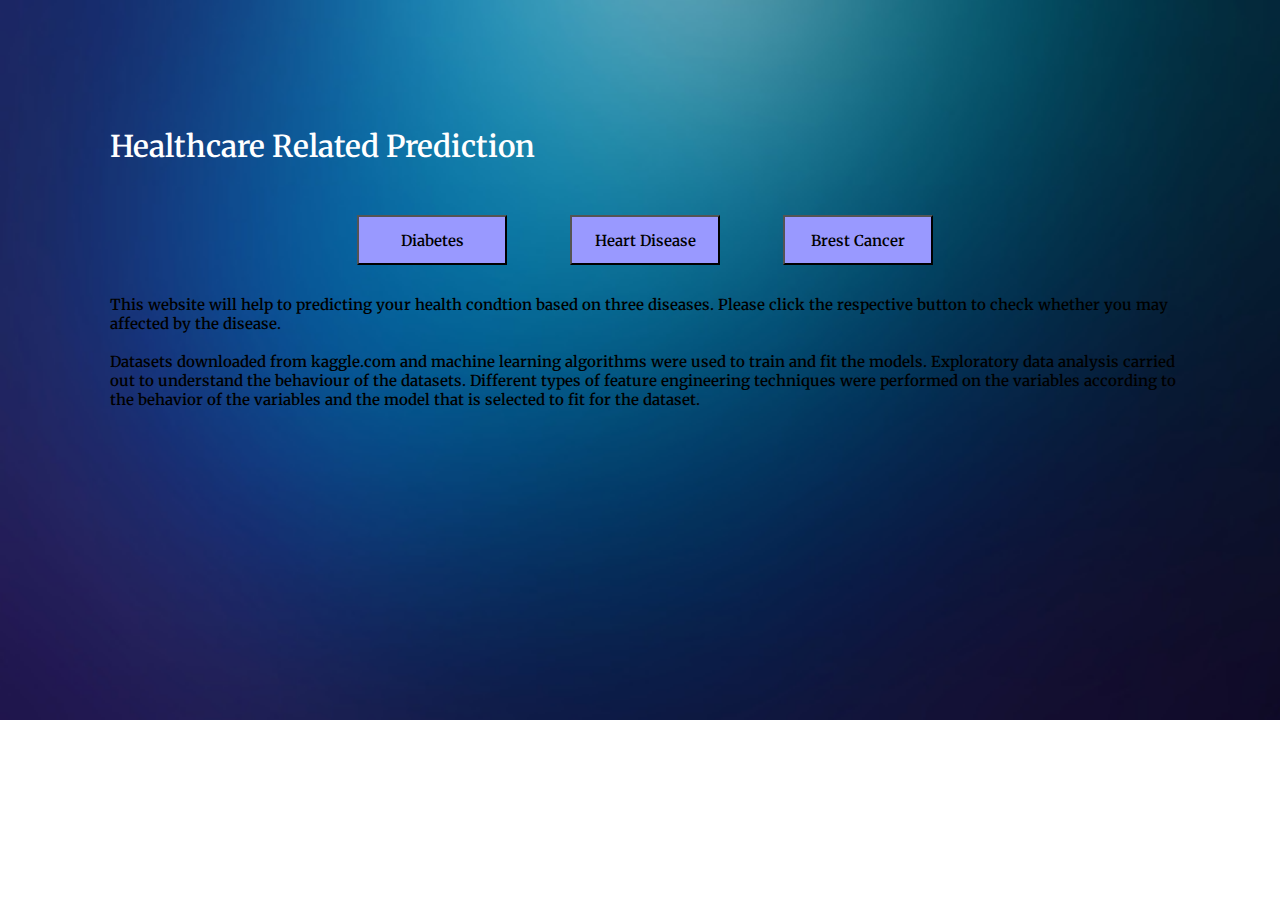
<file: templates/index.html>
<!DOCTYPE html>
<html>
<head>
	<meta charset="utf-8">
	<title> home </title>
	<link rel="stylesheet" href="../static/style.css">
	<meta name="viewport" content="width=device-width initial-scale=1.0">
</head>
<body id="index">
	<div class="container_index">
		<div class="title">Healthcare Related Prediction</div>
		<div class="outer">

			<div class="inner">
				<a href="diabetes.html">
					<button class = "btn1"> Diabetes</button>
				</a>
			</div>
			<div class="inner">
				<a href="heart.html">
					<button class = "btn1"> Heart Disease</button>
				</a>	
			</div>
			<div class="inner">
				<a href="cancer.html">
					<button class = "btn1"> Brest Cancer</button>
				</a>
			</div>
		</div>
			<p>This website will help to predicting your health condtion based on three diseases.
			Please click the respective button to check whether you may affected by the disease.
            <br><br>
            Datasets downloaded from kaggle.com and machine learning algorithms were used to train and fit the models. 
            Exploratory data analysis carried out to understand the behaviour of the datasets. Different types of feature engineering techniques were performed on the variables according to the behavior of the variables and the model that is selected to fit for 
            the dataset. 
        </p>	       
	</div>
		
</body> 
</html>
</file>
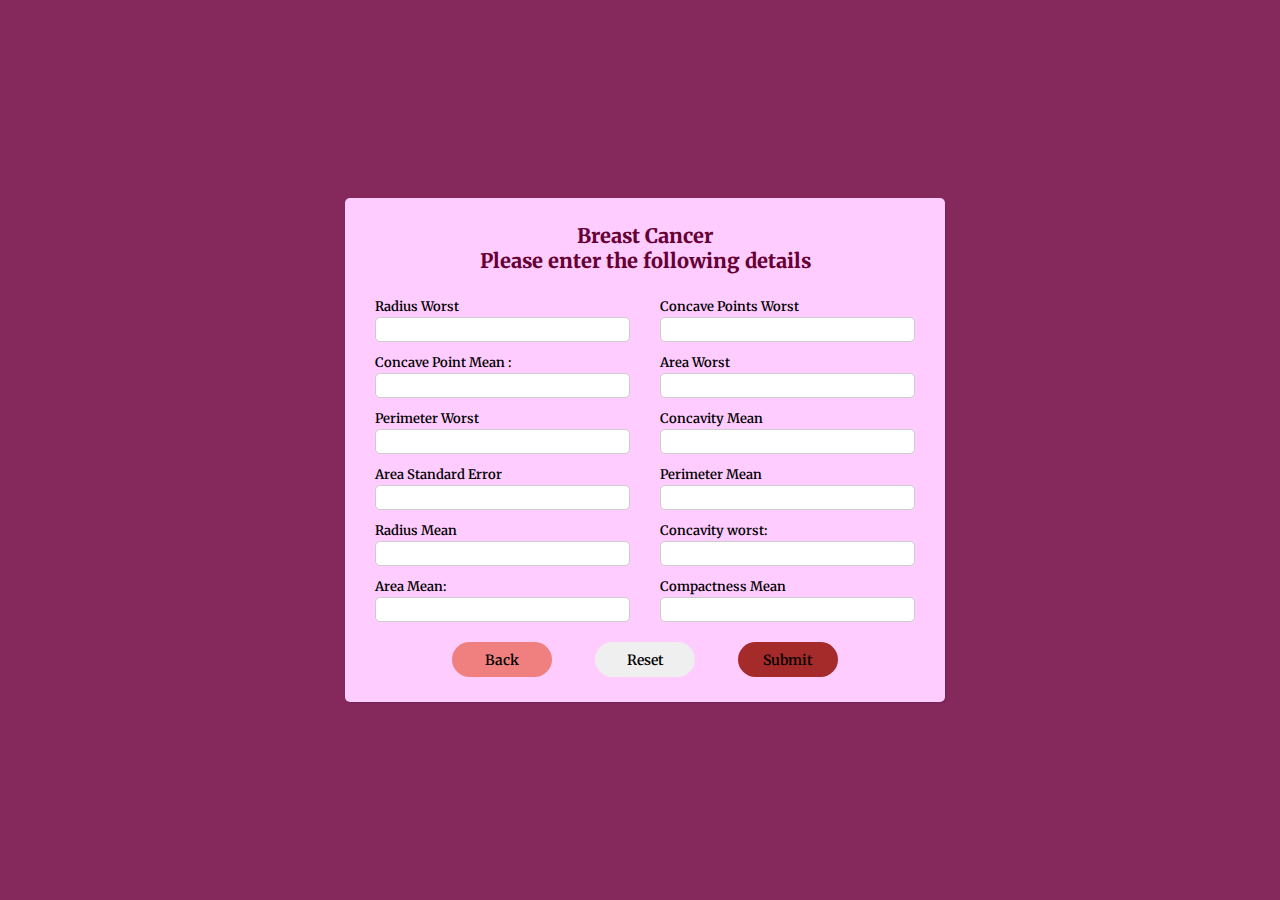
<file: templates/cancer.html>
<!DOCTYPE html>
<html>
<head>
	<meta charset="utf-8">
	<title> Cancer </title>
	<link rel="stylesheet" href="../static/style.css">
	<meta name="viewport" content="width=device-width initial-scale=1.0">
</head>
<body id="page3">
	<div class="container_cancer">
		<div class="title_cancer"> Breast Cancer <br>Please enter the following details</div>
		<form method="POST" action="{{url_for('predict_cancer')}}">
			<div class="cancer_details">
				<div class="input_field_cancer"> 
					<label class="details_cancer">Radius Worst</label>
					<input type="number" step="0.0001" name="radius_worst" min="0" max="20" required>
				</div>
			  	<div class="input_field_cancer"> 
					<label class="details_cancer">Concave Points Worst</label>
					<input type="number" step="0.0001" name="concave_points_worst" min="0" max="20" required>
				</div>
				<div class="input_field_cancer">
					<label class="details_cancer">Concave Point Mean :</label>
            		<input type="number" step="0.0001" name="concave_points_mean" min="0" max="20" required>
            	</div>
				<div class="input_field_cancer"> 
					<label class="details_cancer">Area Worst</label>
					<input type="number" step="0.0001" name="area_worst" min="0" max="250" required>
				</div>
				<div class="input_field_cancer"> 
					<label class="details_cancer">Perimeter Worst</label>
					<input type="number" step="0.0001" name="perimeter_worst" min="0" max="250" required>
				</div>
				<div class="input_field_cancer"> 
					<label class="details_cancer">Concavity Mean</label>
					<input type="number" step ="0.0001" name="concavity_mean" min="0" max="10" required>
				</div>
				<div class="input_field_cancer"> 
					<label class="details_cancer">Area Standard Error</label>
					<input type="number" step="0.0001" name="area_se" min="0" max="250" required>
				</div>
				<div class="input_field_cancer"> 
					<label class="details_cancer">Perimeter Mean</label>
					<input type="number" step ="0.001" name="perimeter_mean" min="0" max="4" required>
				</div>
				<div class="input_field_cancer"> 
					<label class="details_cancer">Radius Mean</label>
					 <input type="number" step ="0.0001" name="radius_mean" min="0" max="10" required>
				</div>
				<div class="input_field_cancer">
					<label class="details_cancer"> Concavity worst: </label>
            		<input type="number" step ="0.0001" name="concavity_worst" min="0" max="10" required>
            	</div>
            	<div class="input_field_cancer">            
            		<label class="details_cancer"> Area Mean: </label>
            		<input type="number" step ="0.0001" name="area_mean" min="0" max="10" required>
            	</div>
            	<div class="input_field_cancer">            
            		<label class="details_cancer"> Compactness Mean</label>
            		<input type="number" step ="0.0001" name="compactness_mean" min="0" max="10" required>
            	</div>
				</div>
			<div class="outer">

			<div class="inner">
				<input type="button" value="Back" onclick="history.back()"/>
			</div>
			<div class="inner">
				<input type="reset" value="Reset">
			</div>
			<div class="inner">
				<input type="submit" value="Submit">
			</div>
			</div>			
			
		</form>
	</div>
	
</body> 
</html>
</file>
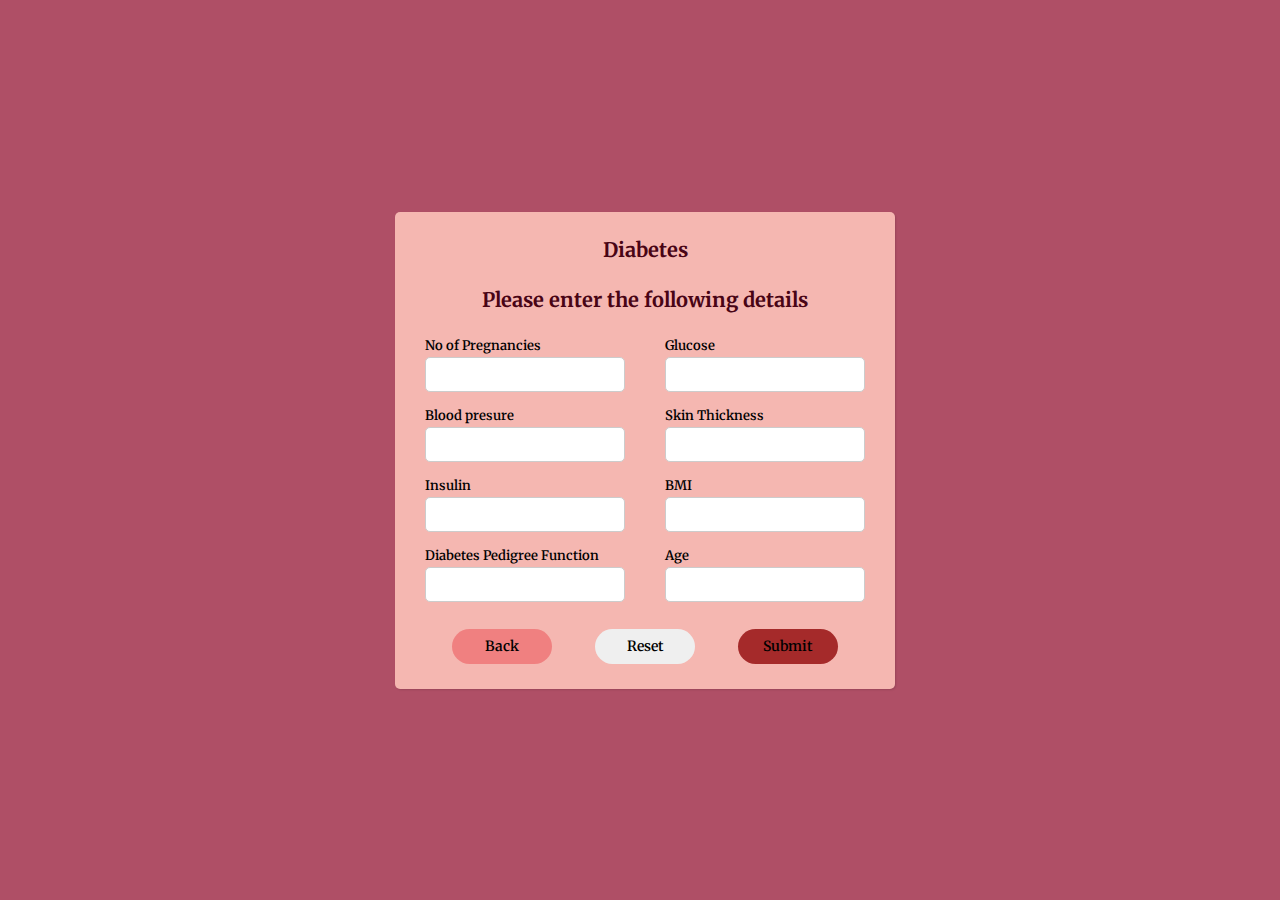
<file: templates/diabetes.html>
<!DOCTYPE html>
<html>
<head>
	<meta charset="utf-8">
	<title>Diabetes</title>
	<link rel="stylesheet" href="../static/style.css">
	<meta name="viewport" content="width=device-width initial-scale=1.0">
</head>
<body id="page1">
	<div class="container">
		<div class="title"> Diabetes <br> <br>Please enter the following details</div>
		<form method="POST" action="{{url_for('predict_diabetes')}}">
			<div class="diabetes_details">
				<div class="input_field"> 
					<label class="details">No of Pregnancies</label>
					<input type="number" name="pregnancy" min="0" max="20" required>
				</div>
			  	<div class="input_field"> 
					<label class="details">Glucose</label>
					<input type="number" name="glucose" min="1" max="250" required>
				</div>
				<div class="input_field"> 
					<label class="details">Blood presure</label>
					<input type="number" name="presure" min="1" max="250" required>
				</div>
				<div class="input_field"> 
					<label class="details">Skin Thickness</label>
					<input type="number" name="skin" min="1" max="60" required=>
				</div>
				<div class="input_field"> 
					<label class="details">Insulin</label>
					<input type="number" name="insulin" min="1" max="250" required>
				</div>
				<div class="input_field"> 
					<label class="details">BMI</label>
					<input type="number" name="bmi" min="1" max="100" step="0.01" required>
				</div>
				<div class="input_field"> 
					<label class="details">Diabetes Pedigree Function</label>
					<input type="number" name="DiabetesPedigreeFunction" min="0" max="20" step ="0.001" required>
				</div>
				<div class="input_field"> 
					<label class="details">Age</label>
					<input type="number" name="age" min="18" max="120" required>
				</div>
				</div>
			<div class="outer">

			<div class="inner">
				<input type="button" value="Back" onclick="history.back()"/>
			</div>
			<div class="inner">
				<input type="reset" value="Reset">
			</div>
			<div class="inner">
				<input type="submit" value="Submit">
			</div>
			</div>			
			
		</form>
	</div>
	
</body> 
</html>
</file>
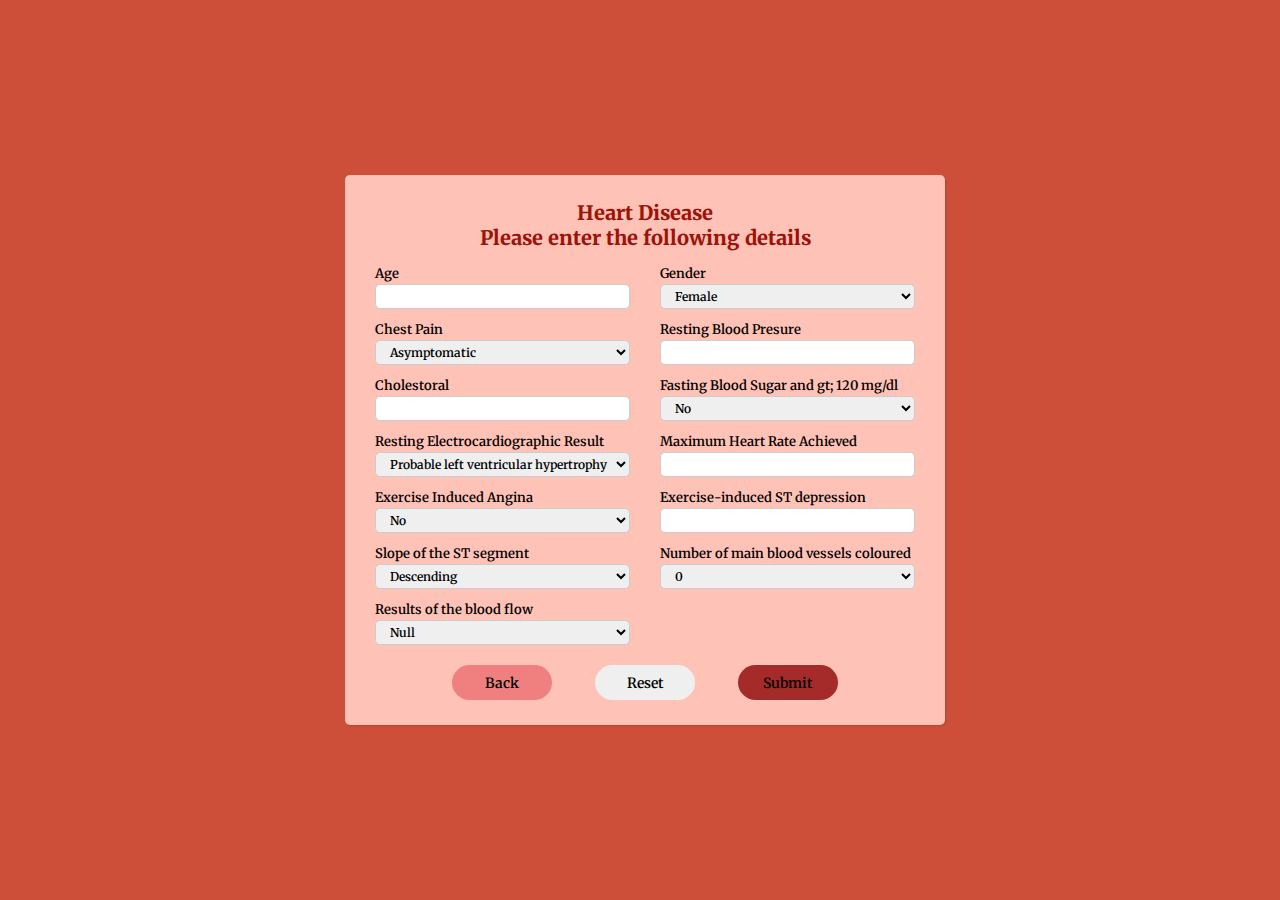
<file: templates/heart.html>
<!DOCTYPE html>
<html>
<head>
	<meta charset="utf-8">
	<title> Heart </title>
	<link rel="stylesheet" href="../static/style.css">
	<meta name="viewport" content="width=device-width initial-scale=1.0">
</head>
<body id="page2">
	<div class="container_heart">
		<div class="title_heart"> Heart Disease <br>Please enter the following details</div>
		<form method="POST" action="{{url_for('predict_heart')}}">
			<div class="heart_details">
				<div class="input_field_heart"> 
					<label class="details_heart">Age</label>
					<input type="number" name="age" min="1" max="120" required>
				</div>
			  	<div class="input_field_heart"> 
					<label class="details_heart">Gender</label>
					<div class="user_select">
						<select id="sex" name="sex">
							<option value="0">Female</option>
							<option value="1">Male</option>
						</select>
					</div>           
				</div>
				<div class="input_field_heart"> 
					<label class="details_heart">Chest Pain</label>
					<div class="user_select">
						<select id="chestpain" name="chestpain">
							<option value="0">Asymptomatic</option>
							<option value="1">Atypical angina</option>
			                <option value="2">Pain without relation to angina</option>
			                <option value="3">Typical angina</option>
			            </select>
					</div>
				</div>
				<div class="input_field_heart"> 
					<label class="details_heart">Resting Blood Presure</label>
					<input type="number" name="trestbps" min="1" max="200" required>
				</div>
				<div class="input_field_heart"> 
					<label class="details_heart">Cholestoral</label>
					<input type="number" name="chol" min="1" max="250" required>
				</div>
				<div class="input_field_heart"> 
					<label class="details_heart">Fasting Blood Sugar and gt; 120 mg/dl</label>
					<div class="user_select">
						<select id="fbs" name="fbs">
							<option value="0">No</option>
                			<option value="1">Yes</option>
            			</select>
					</div>
				</div>
				<div class="input_field_heart"> 
					<label class="details_heart">Resting Electrocardiographic Result</label>
					<div class="user_select">
						<select id="restecg" name="restecg">
			                <option value="0">Probable left ventricular hypertrophy</option>
			                <option value="1">Normal</option>
			                <option value="2">Abnormalities in the T wave or ST segment</option>
			            </select>
					</div>
				</div>
				<div class="input_field_heart"> 
					<label class="details_heart">Maximum Heart Rate Achieved</label>
					<input type="number" name="thalach" min="1" max="500" required>
				</div>
				<div class="input_field_heart">
					<label class="details_heart">Exercise Induced Angina</label>
					<div class="user_select">
						<select id="exang" name="exang">
							<option value="0">No</option>
                			<option value="1">Yes</option>
                		</select>
					</div>
				</div>
				<div class="input_field_heart"> 
					<label class="details_heart">Exercise-induced ST depression</label>
					<input type="number" name="oldpeak" min="0" max="10" step="0.01" required>
				</div>
				<div class="input_field_heart">
					<label class="details_heart">Slope of the ST segment</label>
					<div class="user_select">
						<select id="slope" name="slope">
				            <option value="0">Descending</option>
				            <option value="1">Flat</option>
				            <option value="2">Ascending</option>
				        </select>
					</div>
				</div>
				<div class="input_field_heart">
					<label class="details_heart">Number of main blood vessels coloured</label>
					<div class="user_select">
						<select id="ca" name="ca">
           		 			<option value="0">0</option>
				            <option value="1">1</option>
				            <option value="2">2</option>
				            <option value="3">3</option>
				            <option value="4">4</option>
				        </select>
					</div>
				</div>
				<div class="input_field_heart">
					<label class="details_heart">Results of the blood flow</label>
					<div class="user_select">
						<select id="thal" name="thal">
				            <option value="0">Null</option>
				            <option value="1">Fixed defect</option>
				            <option value="2">Normal blood flow</option>
				            <option value="3">Reversible defect</option>
				        </select>
					</div>
				</div>										
				</div>
			<div class="outer">

			<div class="inner">
				<input type="button" value="Back" onclick="history.back()"/>
			</div>
			<div class="inner">
				<input type="reset" value="Reset">
			</div>
			<div class="inner">
				<input type="submit" value="Submit">
			</div>
			</div>			
			
		</form>
	</div>
	
</body> 
</html>
</file>
<file: static/style.css>
@import url('https://fonts.googleapis.com/css2?family=Merriweather:wght@300&display=swap');

*{
	margin: 0;
	padding: 0;
	box-sizing:border-box ;
	font-family: 'Merriweather', serif;
	font-weight: 600;
	font-size: 12px;

}
body#page1
{
	display: flex;
	background: #AF4F66;
	height: 100vh;
	justify-content: center;
	padding-left: 10px;
	align-items: center;


}
.container
{
	max-width: 900px;
	width: 500px;
	background: #F5B7B1;
	margin: 20px auto;
	padding: 25px 30px;
	box-shadow:1px 1px 2px rgba(0, 0, 0, 0.125) ;
	border-radius: 5px;
}
.container .title{
	font-size: 20px;
	font-weight: 700;
	margin-bottom: 25px;
	color: #490415 ;
	text-align: center;

}
.container .title: :before{
	content: '';
	position: absolute;
	height: 3px;
	width: 30px;
	background: #E61A80;
}

.container form .diabetes_details{
	display: flex;
	flex-wrap: wrap;
	justify-content: space-between;
	margin: 20px 0 12px 0;
}

form .diabetes_details .input_field{
	margin-bottom: 15px;
	width: calc(100%/2 - 20px);
}
.diabetes_details .input_field .details{
	display: block;
	font-weight: 600;
	margin-bottom: 3px;
	font-size: 13px;
}
.diabetes_details .input_field input{
	height: 35px;
	width: 100%;
	outline: none;
	border-radius: 5px;
	border: 1px solid #ccc;
	padding-left:15px;
	font-size: 15px;
}
.diabetes_details .input_field input:focus{
	border: 2px solid #00FF00;
}
form .outer{
	width:100%;
    text-align: center;
}
form .inner{
	display: inline-block;
	justify-content: space-between;
	margin-right: 20px;
	margin-left: 20px;

}

form input[type="button"]{
	background: #F08080;
	height: 35px;
	width: 100px;
	border-radius: 20px;
	font-size: 14px;
	border:#000000 ;
	cursor: pointer;

}
form input[type="reset"]{
	background: ##D8E1DF;
	height: 35px;
	width: 100px;
	border-radius: 20px;
	font-size: 14px;
	border:#000000 ;
	cursor: pointer;
	
}
form input[type="submit"]{
	background: #A52A2A;
	height: 35px;
	width: 100px;
	border-radius: 20px;
	font-size: 14px;
	border:#000000 ;
	cursor: pointer;


}
/*style for heart*/

body#page2{
	display: flex;
	background: #CD4F39;
	height: 100vh;
	justify-content: center;
	padding-left: 10px;
	align-items: center;
}
.container_heart
{
	/*max-height: 1000px;*/
	max-width: 900px;
	width: 600px;
	background: #FFC2B6;
	margin: 20px auto;
	padding: 25px 30px;
	box-shadow:1px 1px 2px rgba(0, 0, 0, 0.125) ;
	border-radius: 5px;
}
.container_heart .title_heart{
	font-size: 20px;
	font-weight: 800;
	margin-bottom: 15px;
	color: #9D1309 ;
	text-align: center;
}
.container_heart .title_heart: :before{
	content: '';
	position: absolute;
	height: 2px;
	width: 20px;
	background: #E61A80;
}
.container_heart form .heart_details{
	display: flex;
	flex-wrap: wrap;
	justify-content: space-between;
	margin: 12px 0 8px 0;
}
form .heart_details .input_field_heart{
	margin-bottom: 12px;
	width: calc(100%/2 - 15px);
}
.heart_details .input_field_heart .details_heart{
	display: inline-flex;
	font-weight: 600;
	margin-bottom: 2px;
	font-size: 13px;
}
.heart_details .input_field_heart input{
	height: 25px;
	width: 100%;
	outline: none;
	border-radius: 5px;
	border: 1px solid #ccc;
	padding-left:10px;
	font-size: 12px;
}
.heart_details .input_field_heart .user_select select{
	height: 25px;
	width: 100%;
	outline: none;
	border-radius: 5px;
	border: 1px solid #ccc;
	padding-left:10px;
	font-size: 12px;
}
.heart_details .input_field_heart .user_select::before{
	content: "";
	position: absolute;
	font-size: 12px;
}
.heart_details .input_field_heart input:focus{
	border: 2px solid #00FF00;
}
.heart_details .input_field_heart select:focus{
	border: 2px solid #00FF00;
}
/*style for cancer*/

body#page3{
	display: flex;
	background:#85295c;
	height: 100vh;
	justify-content: center;
	padding-left: 10px;
	align-items: center;
}
.container_cancer
{
	/*max-height: 1000px;*/
	max-width: 900px;
	width: 600px;
	background: #ffccff;
	margin: 20px auto;
	padding: 25px 30px;
	box-shadow:1px 1px 2px rgba(0, 0, 0, 0.125) ;
	border-radius: 5px;
}
.container_cancer .title_cancer{
	font-size: 20px;
	font-weight: 800;
	margin-bottom: 25px;
	color: #660033 ;
	text-align: center;
}
.container_cancer .title_cancer: :before{
	content: '';
	position: absolute;
	height: 2px;
	width: 20px;
	background: #E61A80;
}
.container_cancer form .cancer_details{
	display: flex;
	flex-wrap: wrap;
	justify-content: space-between;
	margin: 12px 0 8px 0;
}

form .cancer_details .input_field_cancer{
	margin-bottom: 12px;
	width: calc(100%/2 - 15px);
}
.cancer_details .input_field_cancer .details_cancer{
	display: inline-flex;
	font-weight: 600;
	margin-bottom: 2px;
	font-size: 13px;
}
.cancer_details .input_field_cancer input{
	height: 25px;
	width: 100%;
	outline: none;
	border-radius: 5px;
	border: 1px solid #ccc;
	padding-left:10px;
	font-size: 15px;
}
.cancer_details .input_field_cancer input:focus{
	border: 2px solid #00FF00;
}
/*index*/
body#index{
	display: flex;
	background-image: url(../static/background.jpg) ;
	background-size: cover;
	justify-content: center;
	padding-left: 10px;
	align-items: center;
	background-repeat: no-repeat ;
}
.container_index .title{
	font-size: 30px;
	align-items: center;
	margin-top: 10%;
	color: white;
	width: 100%;
	margin-left: 100px;
	margin-right: 100px;
}
.container_index .outer{
	width:100%;
    text-align: center;
    margin-top: 50px;
}
.container_index .inner{
	display: inline-block;
	justify-content: space-between;
	align-items: center;
	margin-left: 30px;
	margin-right: 30px;

}
.container_index .inner .btn1{
	width: 150px;
	height: 50px;
	font-size: 15px;
	cursor: pointer;
    background: #9999ff;
}
.container_index .inner .btn1:hover{
	background: #000066;
	color: #FFCCFF;

}
.container_index p{
	font-size: 15px;
	align-items: center;
	margin-right: 100px;
	margin-left: 100px;
	margin-top: 30px;

}
/*prediction_diabetes*/
body#page4{
	display: flex;
	background: #008080;
	height: 100vh;
	justify-content: center;
	padding-left: 10px;
	align-items: center;
}
.container_prediction_diabetes{
	/*max-height: 1000px;*/
	max-width: 500px;
	width: 400px;
	background: #b2d1b2;
	margin: 25px auto;
	padding: 25px 30px;
	box-shadow:1px 1px 2px rgba(0, 0, 0, 0.125) ;
	border-radius: 5px;
	align-items: center;
	
}
.container_prediction_diabetes .title_prediction_diabetes{
	font-size: 20px;
	font-weight: 800;
	margin-bottom: 20px;
	text-align: center;
}
.container_prediction_diabetes h1{
	font-size: 15px;
	align-items: center;
	text-align: center;
}
.container_prediction_diabetes .after_disease{
	display: block;
  	margin-left: auto;
  	margin-right: auto;
  	margin-top: 20px;


}
.container_prediction_diabetes a{
	display: block;
  	margin-left: auto;
  	margin-right: auto;
}
</file>
